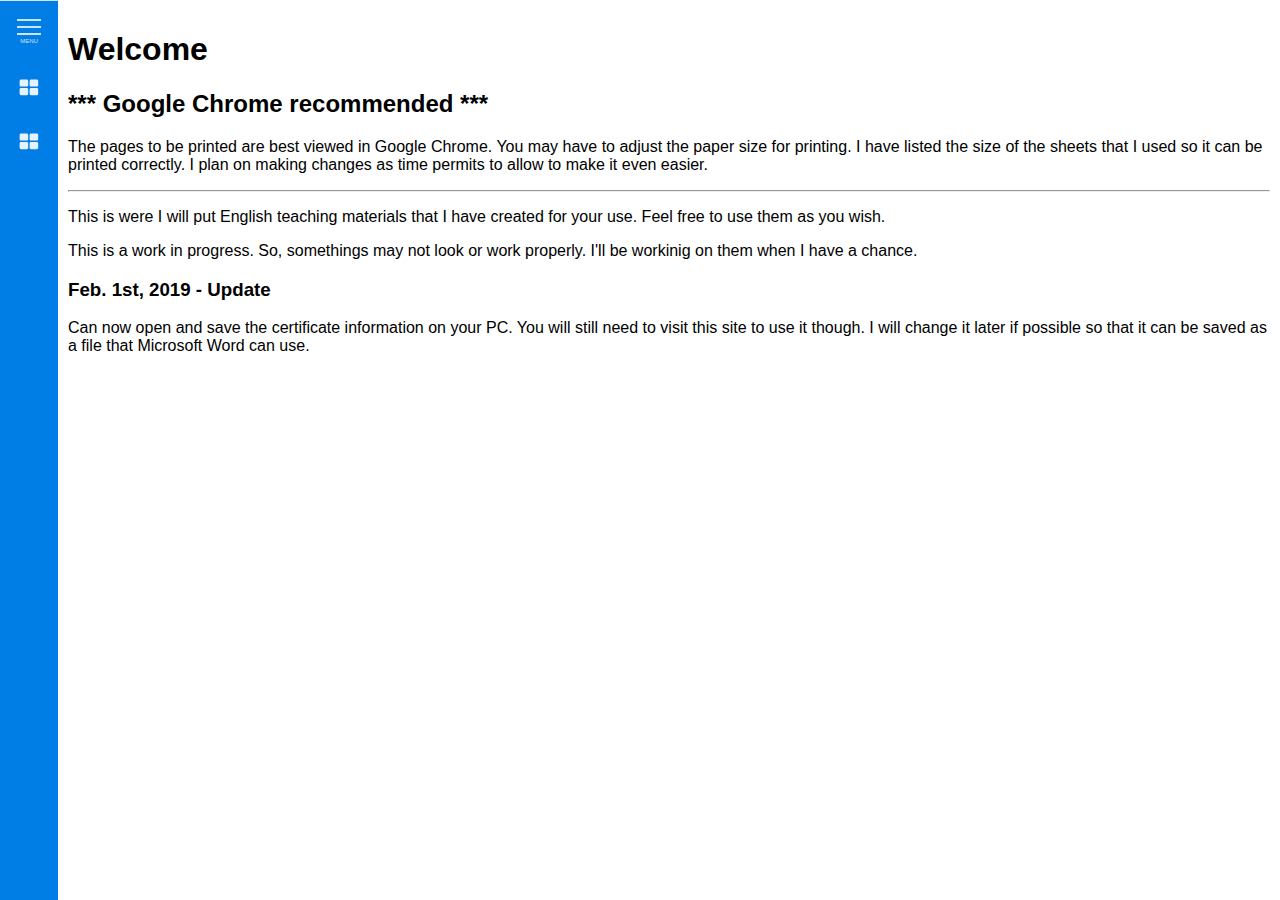
<file: index.html>
<!DOCTYPE html>
<html>
<head>
<meta http-equiv="Content-Type" content="text/html; charset=utf-8"/>
<link rel="stylesheet" type="text/css" href="css/menu.css">
<title>English ALT Stuff</title>
<style>
</style>
</head>
<body>
<input id="hamburger" class="hamburger" type="checkbox" />
<label for="hamburger" class="hamburger"><i></i><text><close>close</close><open>menu</open></text></label>
<script language="JavaScript" src="js/menu.js"></script>
<div id="conent" style="padding: 10px; position: absolute; top:0px; bottom: 0px; left: 58px; right: 0px; overflow: scroll;">
	<h1>Welcome</h1>
	<h2>*** Google Chrome recommended ***</h2>
	<p>The pages to be printed are best viewed in Google Chrome.  You may have to adjust the paper size for printing.  I have listed the size of the sheets that I used so it can be printed correctly.  I plan on making changes as time permits to allow to make it even easier.</p>
	<hr>
	<p>This is were I will put English teaching materials that I have created for your use.  Feel free to use them as you wish.</p>
	<p>This is a work in progress.  So, somethings may not look or work properly.  I'll be workinig on them when I have a chance.</p>
	<h3>Feb. 1st, 2019 - Update</h3>
	<p>Can now open and save the certificate information on your PC.  You will still need to visit this site to use it though.  I will change it later if possible so that it can be saved as a file that Microsoft Word can use.</p>
</div>
</body>
</html>
</file>
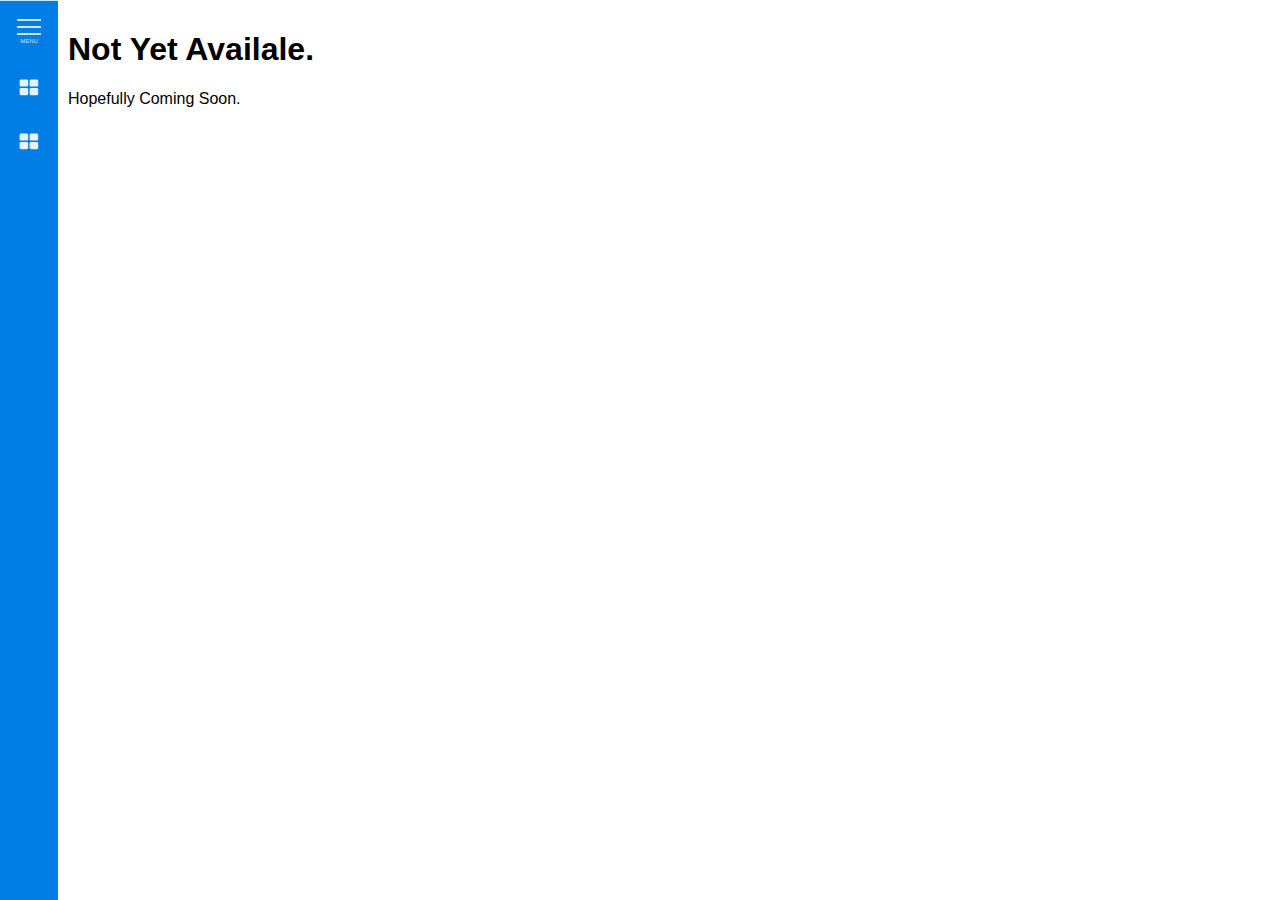
<file: clash.html>
<!DOCTYPE html>
<html>
<head>
<meta http-equiv="Content-Type" content="text/html; charset=utf-8"/>
<link rel="stylesheet" type="text/css" href="css/menu.css">
<title>English ALT - Classroom Clash</title>
<style>
</style>
</head>
<body>
<input id="hamburger" class="hamburger" type="checkbox" />
<label for="hamburger" class="hamburger"><i></i><text><close>close</close><open>menu</open></text></label>
<script language="JavaScript" src="js/menu.js"></script>
<div id="conent" style="padding: 10px; position: absolute; top:0px; bottom: 0px; left: 58px; right: 0px; overflow: scroll;">
	<h1>Not Yet Availale.</h1>
	<p>Hopefully Coming Soon.</p>
</div>
</body>
</html>
</file>
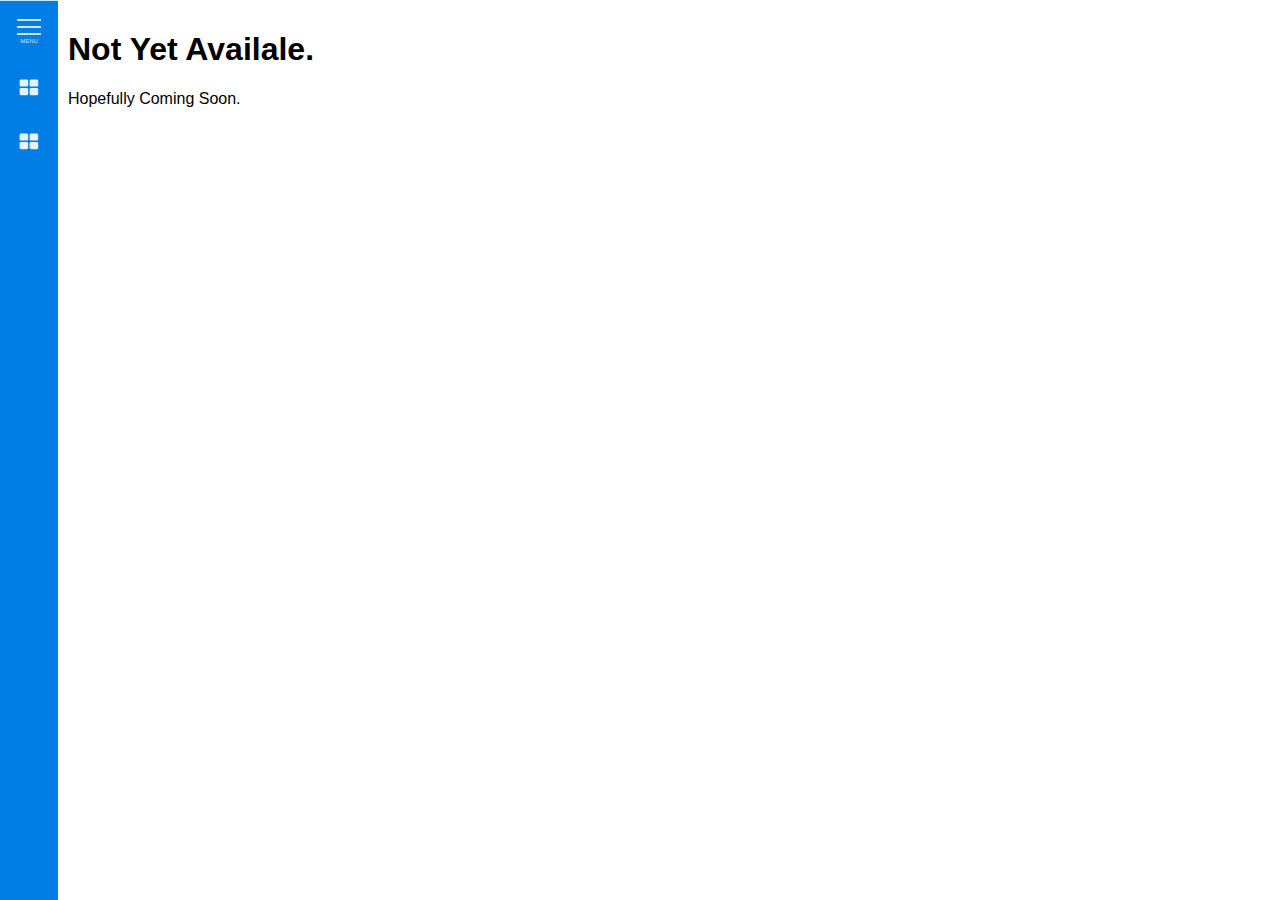
<file: presenter.html>
<!DOCTYPE html>
<html>
<head>
<meta http-equiv="Content-Type" content="text/html; charset=utf-8"/>
<link rel="stylesheet" type="text/css" href="css/menu.css">
<title>English ALT - Presenter</title>
<style>
</style>
</head>
<body>
<input id="hamburger" class="hamburger" type="checkbox" />
<label for="hamburger" class="hamburger"><i></i><text><close>close</close><open>menu</open></text></label>
<script language="JavaScript" src="js/menu.js"></script>
<div id="conent" style="padding: 10px; position: absolute; top:0px; bottom: 0px; left: 58px; right: 0px; overflow: scroll;">
	<h1>Not Yet Availale.</h1>
	<p>Hopefully Coming Soon.</p>
</div>
</body>
</html>
</file>
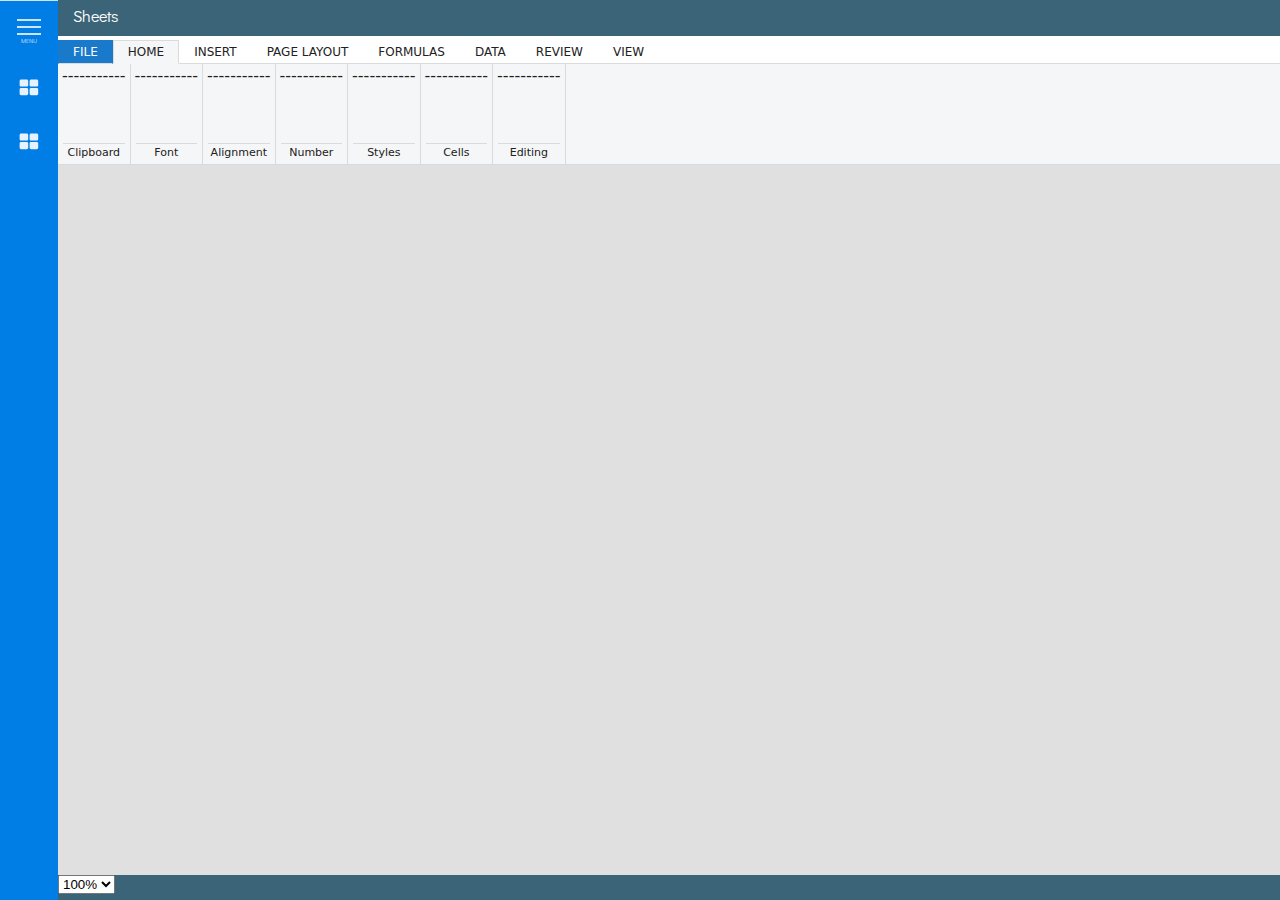
<file: sheets.html>
<!DOCTYPE html>
<html>
<head>
<meta http-equiv="Content-Type" content="text/html; charset=utf-8"/>
<link rel="stylesheet" type="text/css" href="css/menu.css">
<link rel="stylesheet" type="text/css" href="css/paper.css">
<link rel="stylesheet" type="text/css" href="css/ribbonui.css">
<title>English ALT - Spreadsheets</title>
<style>
</style>
</head>
<body>
<input id="hamburger" class="hamburger" type="checkbox" />
<label for="hamburger" class="hamburger"><i></i><text><close>close</close><open>menu</open></text></label>
<script language="JavaScript" src="js/menu.js"></script>
	<div id="header" class="no-print" style="position:absolute; top:0px; left:58px; right: 0px; height:165px;overflow:hidden;">
		<titlebar>Sheets<div class="buttons"><span class="btn-min"></span><span class="btn-max"></span><span class="btn-close"></span></div></titlebar>
		<ribbonui>
			<ribbontabs>
				<button class="tablinks tabfile" onclick="openRibbonTab(event, 'File')">File</button>
				<button class="tablinks" onclick="openRibbonTab(event, 'Home')" id="defaultOpen">Home</button>
				<button class="tablinks" onclick="openRibbonTab(event, 'Insert')" id="defaultOpen">Insert</button>
				<button class="tablinks" onclick="openRibbonTab(event, 'Page')" id="defaultOpen">Page Layout</button>
				<button class="tablinks" onclick="openRibbonTab(event, 'Formulas')" id="defaultOpen">Formulas</button>
				<button class="tablinks" onclick="openRibbonTab(event, 'Data')" id="defaultOpen">Data</button>
				<button class="tablinks" onclick="openRibbonTab(event, 'Review')" id="defaultOpen">Review</button>
				<button class="tablinks" onclick="openRibbonTab(event, 'View')" id="defaultOpen">View</button>
			</ribbontabs>
			<ribboncontents>
				<div id="File" class="ribboncontent">
					File 
				</div>
				<div id="Home" class="ribboncontent">
					<ribbongroup title="Clipboard">
						-----------
					</ribbongroup>
					<ribbongroup title="Font">
						-----------
					</ribbongroup>
					<ribbongroup title="Alignment">
						-----------
					</ribbongroup>
					<ribbongroup title="Number">
						-----------
					</ribbongroup>
					<ribbongroup title="Styles">
						-----------
					</ribbongroup>
					<ribbongroup title="Cells">
						-----------
					</ribbongroup>
					<ribbongroup title="Editing">
						-----------
					</ribbongroup>
				</div>
				<div id="Insert" class="ribboncontent">
					<ribbongroup title="Tables">
						-----------
					</ribbongroup>
					<ribbongroup title="Illustrations">
						-----------
					</ribbongroup>
					<ribbongroup title="Add-ins">
						-----------
					</ribbongroup>
					<ribbongroup title="Charts">
						-----------
					</ribbongroup>
					<ribbongroup title="Sparklines">
						-----------
					</ribbongroup>
					<ribbongroup title="Filters">
						-----------
					</ribbongroup>
					<ribbongroup title="Links">
						-----------
					</ribbongroup>
					<ribbongroup title="Text">
						-----------
					</ribbongroup>
					<ribbongroup title="Symbols">
						-----------
					</ribbongroup>
				</div>
				<div id="Page" class="ribboncontent">
					<ribbongroup title="Themes">
						-----------
					</ribbongroup>
					<ribbongroup title="Page Setup">
						-----------
					</ribbongroup>
					<ribbongroup title="Scale to Fit">
						-----------
					</ribbongroup>
					<ribbongroup title="Sheet Options">
						-----------
					</ribbongroup>
					<ribbongroup title="Arrange">
						-----------
					</ribbongroup>
				</div>
				<div id="Formulas" class="ribboncontent">
					<ribbongroup title="Function Library">
						-----------
					</ribbongroup>
					<ribbongroup title="Defined Names">
						-----------
					</ribbongroup>
					<ribbongroup title="Formula Auditing">
						-----------
					</ribbongroup>
					<ribbongroup title="Calculation">
						-----------
					</ribbongroup>
				</div>
				<div id="Data" class="ribboncontent">
					<ribbongroup title="Get External Data">
						-----------
					</ribbongroup>
					<ribbongroup title="Connections">
						-----------
					</ribbongroup>
					<ribbongroup title="Sort & Filter">
						-----------
					</ribbongroup>
					<ribbongroup title="Data Tools">
						-----------
					</ribbongroup>
					<ribbongroup title="Outline">
						-----------
					</ribbongroup>
				</div>
				<div id="Review" class="ribboncontent">
					<ribbongroup title="Proofing">
						-----------
					</ribbongroup>
					<ribbongroup title="Lanuage">
						-----------
					</ribbongroup>
					<ribbongroup title="Comments">
						-----------
					</ribbongroup>
					<ribbongroup title="Canges">
						-----------
					</ribbongroup>
				</div>
				<div id="View" class="ribboncontent">
					<ribbongroup title="Workbook Views">
						-----------
					</ribbongroup>
					<ribbongroup title="Show">
						-----------
					</ribbongroup>
					<ribbongroup title="Zoom">
						-----------
					</ribbongroup>
					<ribbongroup title="Window">
						-----------
					</ribbongroup>
					<ribbongroup title="Macros">
						-----------
					</ribbongroup>
				</div>
			</ribboncontents>
		</ribbonui>
	</div>
	<div id="docspace">
	<div id="content" style="padding: 10px; position: absolute; top:0px; bottom: 0px; left: 58px; right: 0px; overflow: scroll;">
	</div>
	</div>
    <div id="footer"  class="no-print" style="position:absolute; bottom:0px; height:25px; left:58px; right: 0px; overflow:hidden; background-color: #3c6478;">
		<select id="doczoom">
			<option value=".25">25%</option>
			<option value=".50">50%</option>
			<option value=".75">75%</option>
			<option value="1" selected>100%</option>
			<option value="1.25">125%</option>
			<option value="1.5">150%</option>
			<option value="1.75">175%</option>
			<option value="2">200%</option>
		</select>
    </div>



<script>
function openRibbonTab(evt, tabName) {
  var i, tabcontent, tablinks;
  tabcontent = document.getElementsByClassName("ribboncontent");
  for (i = 0; i < tabcontent.length; i++) {
    tabcontent[i].style.display = "none";
  }
  tablinks = document.getElementsByClassName("tablinks");
  for (i = 0; i < tablinks.length; i++) {
    tablinks[i].className = tablinks[i].className.replace(" tabactive", "");
  }
  document.getElementById(tabName).style.display = "block";
  if(tabName != "File") evt.currentTarget.className += " tabactive";}

//  Get the element with id="defaultOpen" and click on it
document.getElementById("defaultOpen").click();
</script>
<script>
document.getElementById("doczoom").addEventListener("change", docZoom);

function docZoom() {
  var selval = document.getElementById("doczoom").value;
  var elem = document.getElementById("content");

	elem.style.zoom = selval;
	elem.style.MozTransform = 'scale(' + selval + ')';
}
</script>

</body>
</html>
</file>
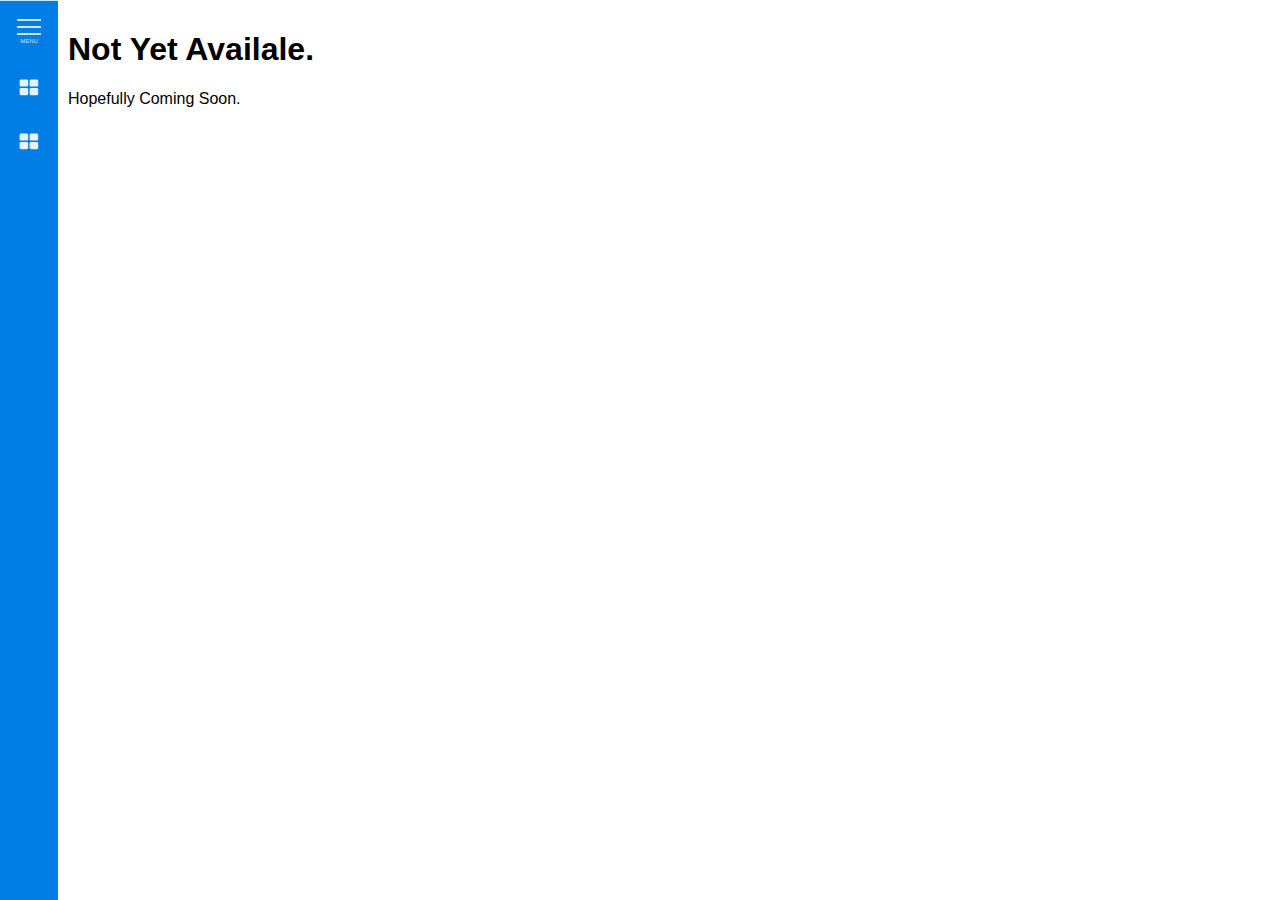
<file: trivia.html>
<!DOCTYPE html>
<html>
<head>
<meta http-equiv="Content-Type" content="text/html; charset=utf-8"/>
<link rel="stylesheet" type="text/css" href="css/menu.css">
<title>English ALT - Trivia</title>
<style>
</style>
</head>
<body>
<input id="hamburger" class="hamburger" type="checkbox" />
<label for="hamburger" class="hamburger"><i></i><text><close>close</close><open>menu</open></text></label>
<script language="JavaScript" src="js/menu.js"></script>
<div id="conent" style="padding: 10px; position: absolute; top:0px; bottom: 0px; left: 58px; right: 0px; overflow: scroll;">
	<h1>Not Yet Availale.</h1>
	<p>Hopefully Coming Soon.</p>
</div>
</body>
</html>
</file>
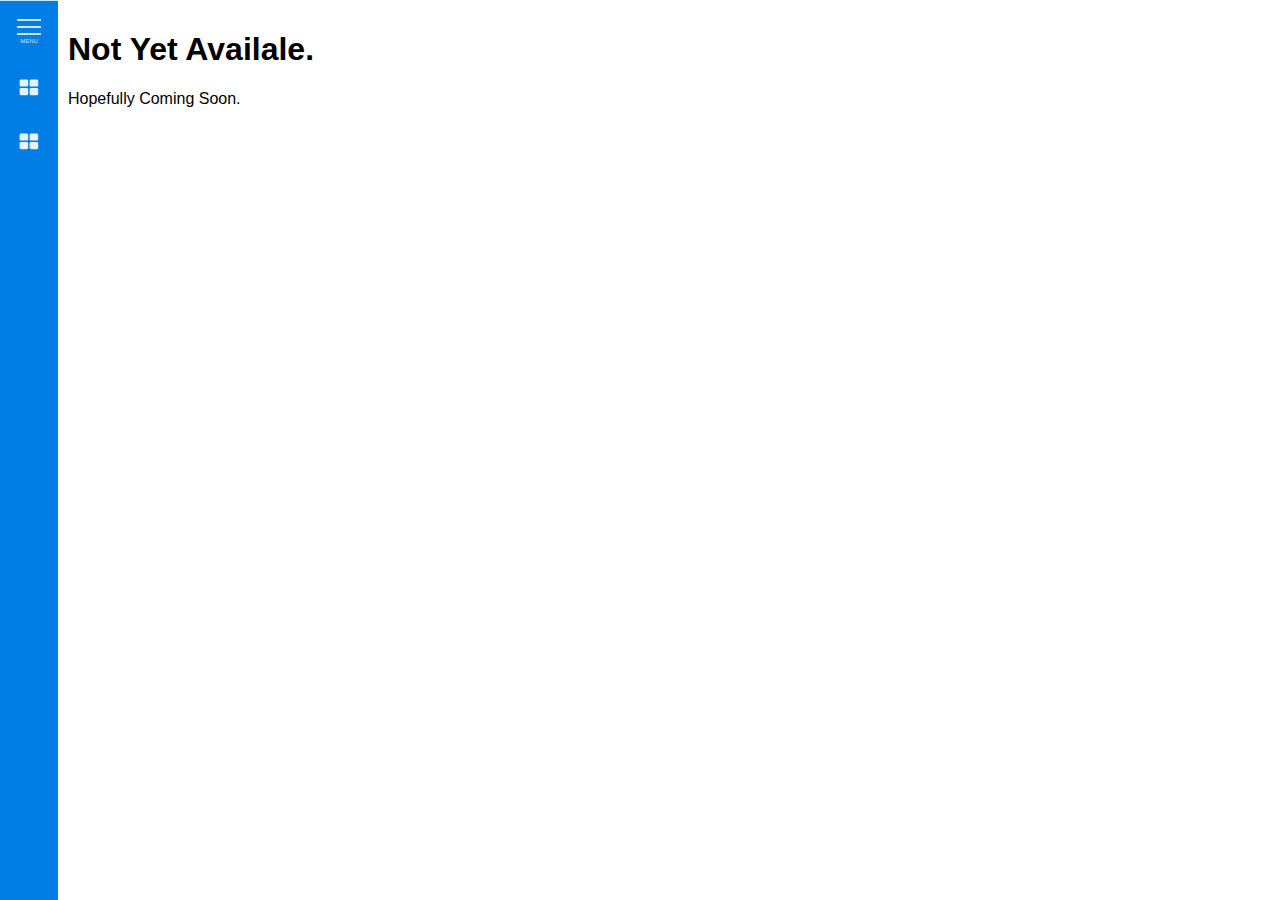
<file: wheel.html>
<!DOCTYPE html>
<html>
<head>
<meta http-equiv="Content-Type" content="text/html; charset=utf-8"/>
<link rel="stylesheet" type="text/css" href="css/menu.css">
<title>English ALT - Wheel of Knowledge</title>
<style>
</style>
</head>
<body>
<input id="hamburger" class="hamburger" type="checkbox" />
<label for="hamburger" class="hamburger"><i></i><text><close>close</close><open>menu</open></text></label>
<script language="JavaScript" src="js/menu.js"></script>
<div id="conent" style="padding: 10px; position: absolute; top:0px; bottom: 0px; left: 58px; right: 0px; overflow: scroll;">
	<h1>Not Yet Availale.</h1>
	<p>Hopefully Coming Soon.</p>
</div>
</body>
</html>
</file>
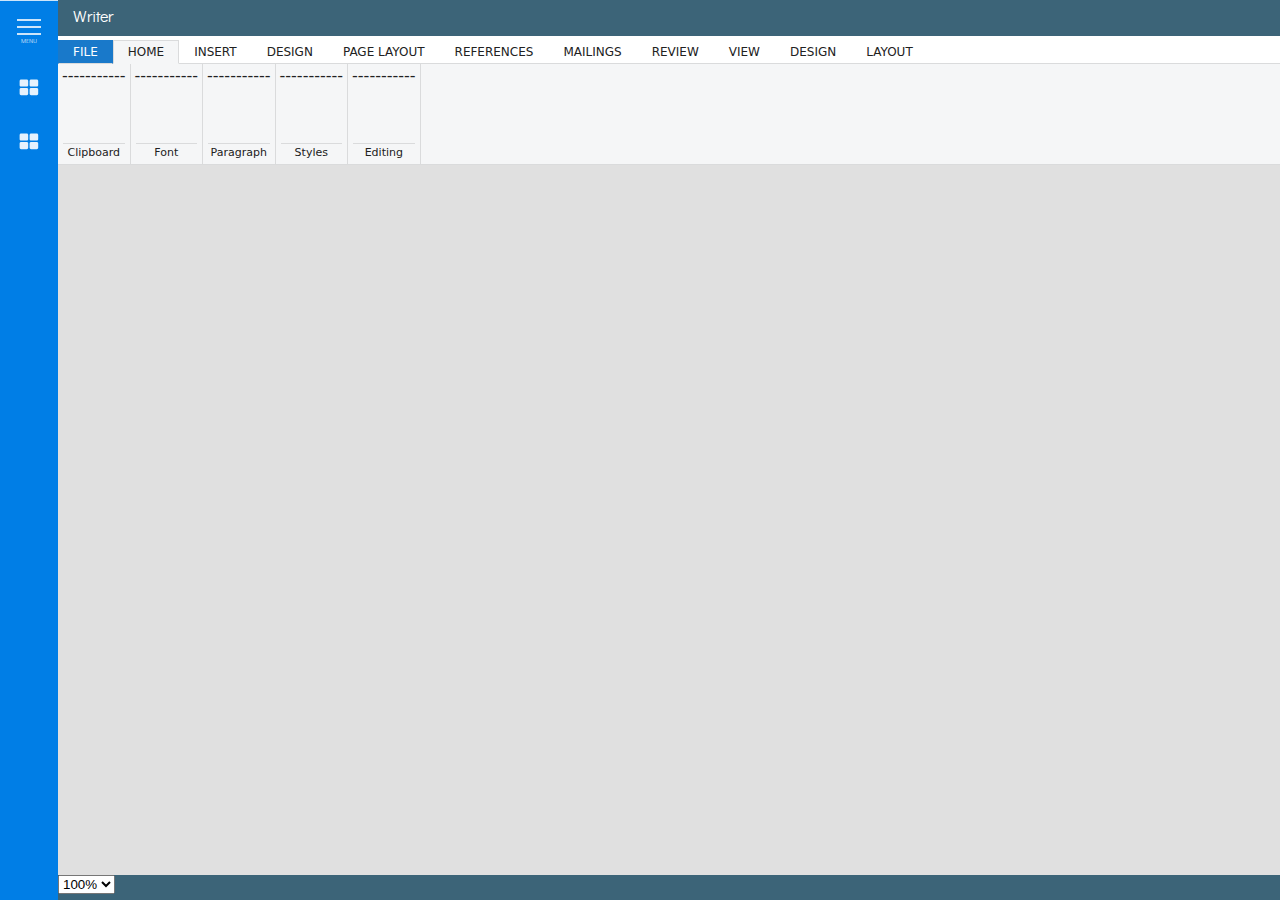
<file: writer.html>
<!DOCTYPE html>
<html>
<head>
<meta http-equiv="Content-Type" content="text/html; charset=utf-8"/>
<title>English ALT - Writer</title>
<link rel="stylesheet" type="text/css" href="css/menu.css">
<link rel="stylesheet" type="text/css" href="css/paper.css">
<link rel="stylesheet" type="text/css" href="css/ribbonui.css">
<style>
.upload-btn-wrapper {
	posiion: relative;
	overflow: hidden;
	display: inline-block;
	margin: 0;
	padding: 0;
}

.btn {
	border: 2px solid gray;
	color: gray;
	background-color: white;
	padding: 8px 20px;
	border-radius: 8px;
	font-size: 10px;
	font-weight: bold;
}

.upload-btn-wrapper input[type=file] {
	font-size: 100px;
	position: absolute;
	left: 0;
	top: 0;
	opacity: 0;
}
</style>
</head>
<body onload="OpenDoc()">
<input id="hamburger" class="hamburger" type="checkbox" />
<label for="hamburger" class="hamburger"><i></i><text><close>close</close><open>menu</open></text></label>
<script language="JavaScript" src="js/menu.js"></script>


    <div id="header" class="no-print" style="position:absolute; top:0px; left:58px; right: 0px; height:165px;overflow:hidden;">
<titlebar>Writer<div class="buttons"><span class="btn-min"></span><span class="btn-max"></span><span class="btn-close"></span></div></titlebar>
<ribbonui>
	<ribbontabs>
		<button class="tablinks tabfile" onclick="openRibbonTab(event, 'File')">File</button>
		<button class="tablinks" onclick="openRibbonTab(event, 'Home')" id="defaultOpen">Home</button>
		<button class="tablinks" onclick="openRibbonTab(event, 'Insert')">Insert</button>
		<button class="tablinks" onclick="openRibbonTab(event, 'Design')">Design</button>
		<button class="tablinks" onclick="openRibbonTab(event, 'Page')">Page Layout</button>
		<button class="tablinks" onclick="openRibbonTab(event, 'References')">References</button>
		<button class="tablinks" onclick="openRibbonTab(event, 'Mail')">Mailings</button>
		<button class="tablinks" onclick="openRibbonTab(event, 'Review')">Review</button>
		<button class="tablinks" onclick="openRibbonTab(event, 'View')">View</button>
		<button class="tablinks" onclick="openRibbonTab(event, 'TableDesign')">Design</button>
		<button class="tablinks" onclick="openRibbonTab(event, 'TableLayout')">Layout</button>
	</ribbontabs>
	<ribboncontents>
		<div id="File" class="ribboncontent">
			<div style="position: relative; float: left; top: 15px; left: 15px;">
				<label class="btn" for="fileToLoad">Open</label>
				<input style="position: absolute; top: 0; left: 0; width: 0; height: 0;" id="fileToLoad" name="file" type="file"  onchange="loadAsText()" />&nbsp;|&nbsp;
				<button class="btn" onclick="saveAsFile()">Save</button>
			</div>

		</div>
		<div id="Home" class="ribboncontent">
			<ribbongroup title="Clipboard">
				-----------
			</ribbongroup>
			<ribbongroup title="Font">
				-----------<br>
			</ribbongroup>
			<ribbongroup title="Paragraph">
				-----------<br>
			</ribbongroup>
			<ribbongroup title="Styles">
				-----------<br>
			</ribbongroup>
			<ribbongroup title="Editing">
				-----------<br>
			</ribbongroup>
		</div>
		<div id="Insert" class="ribboncontent">
			<ribbongroup title="Pages">
				-----------<br>
			</ribbongroup>
			<ribbongroup title="Tables">
				-----------<br>
			</ribbongroup>
			<ribbongroup title="Illustrations">
				-----------<br>
			</ribbongroup>
			<ribbongroup title="Add-ins">
				-----------<br>
			</ribbongroup>
			<ribbongroup title="Media">
				-----------<br>
			</ribbongroup>
			<ribbongroup title="Links">
				-----------<br>
			</ribbongroup>
			<ribbongroup title="Comments">
				-----------<br>
			</ribbongroup>
			<ribbongroup title="Header & Footer">
				-----------<br>
			</ribbongroup>
			<ribbongroup title="Text">
				-----------<br>
			</ribbongroup>
			<ribbongroup title="Symbols">
				-----------<br>
			</ribbongroup>
		</div>
		<div id="Design" class="ribboncontent">
			<ribbongroup title="Document Formatiing">
				-----------<br>
			</ribbongroup>
			<ribbongroup title="Page Background">
				-----------<br>
			</ribbongroup>
		</div>
		<div id="Page" class="ribboncontent">
			<ribbongroup title="Page Setup">
				-----------<br>
			</ribbongroup>
			<ribbongroup title="Paragraph">
				-----------<br>
			</ribbongroup>
			<ribbongroup title="Arrange">
				-----------<br>
			</ribbongroup>
		</div>
		<div id="References" class="ribboncontent">
			<ribbongroup title="Table of Contents">
				-----------<br>
			</ribbongroup>
			<ribbongroup title="Footnotes">
				-----------<br>
			</ribbongroup>
			<ribbongroup title="Citations & Bibliograhy">
				-----------<br>
			</ribbongroup>
			<ribbongroup title="Captions">
				-----------<br>
			</ribbongroup>
			<ribbongroup title="Index">
				-----------<br>
			</ribbongroup>
			<ribbongroup title="Types of Authorities">
				-----------<br>
			</ribbongroup>
		</div>
		<div id="Mail" class="ribboncontent">
			<ribbongroup title="Create">
				-----------<br>
			</ribbongroup>
			<ribbongroup title="Start Mail Merge">
				-----------<br>
			</ribbongroup>
			<ribbongroup title="Write & Insert Fields">
				-----------<br>
			</ribbongroup>
			<ribbongroup title="Preview Results">
				-----------<br>
			</ribbongroup>
			<ribbongroup title="Finish">
				-----------<br>
			</ribbongroup>
		</div>
		<div id="Review" class="ribboncontent">
			<ribbongroup title="Proofing">
				-----------<br>
			</ribbongroup>
			<ribbongroup title="Language">
				-----------<br>
			</ribbongroup>
			<ribbongroup title="Comments">
				-----------<br>
			</ribbongroup>
			<ribbongroup title="Tracking">
				-----------<br>
			</ribbongroup>
			<ribbongroup title="Changes">
				-----------<br>
			</ribbongroup>
			<ribbongroup title="Compare">
				-----------<br>
			</ribbongroup>
			<ribbongroup title="Protect">
				-----------<br>
			</ribbongroup>
		</div>
		<div id="View" class="ribboncontent">
			<ribbongroup title="Views">
				-----------<br>
			</ribbongroup>
			<ribbongroup title="Show">
				-----------<br>
			</ribbongroup>
			<ribbongroup title="Zoom">
				-----------<br>
			</ribbongroup>
			<ribbongroup title="Window">
				-----------<br>
			</ribbongroup>
			<ribbongroup title="Macros">
				-----------<br>
			</ribbongroup>
		</div>
		<div id="TableDesign" class="ribboncontent">
			<ribbongroup title="Table Style Options">
				-----------<br>
			</ribbongroup>
			<ribbongroup title="Table Styles">
				-----------<br>
			</ribbongroup>
			<ribbongroup title="Borders">
				-----------<br>
			</ribbongroup>
		</div>
		<div id="TableLayout" class="ribboncontent">
			<ribbongroup title="Table">
				-----------<br>
			</ribbongroup>
			<ribbongroup title="Draw">
				-----------<br>
			</ribbongroup>
			<ribbongroup title="Rows & Columns">
				-----------<br>
			</ribbongroup>
			<ribbongroup title="Merge">
				-----------<br>
			</ribbongroup>
			<ribbongroup title="Cell Size">
				-----------<br>
			</ribbongroup>
			<ribbongroup title="Alignment">
				-----------<br>
			</ribbongroup>
			<ribbongroup title="Data">
				-----------<br>
			</ribbongroup>
		</div>
	</ribboncontents>
</ribbonui>
    </div>
	<div id="docspace">
    <div id="content">
   </div>
    </div>
    <div id="footer"  class="no-print" style="position:absolute; bottom:0px; height:25px; left:58px; right: 0px; overflow:hidden; background-color: #3c6478;">
		<select id="doczoom">
			<option value=".25">25%</option>
			<option value=".50">50%</option>
			<option value=".75">75%</option>
			<option value="1" selected>100%</option>
			<option value="1.25">125%</option>
			<option value="1.5">150%</option>
			<option value="1.75">175%</option>
			<option value="2">200%</option>
		</select>
    </div>




<script>
function openRibbonTab(evt, tabName) {
  var i, tabcontent, tablinks;
  tabcontent = document.getElementsByClassName("ribboncontent");
  for (i = 0; i < tabcontent.length; i++) {
    tabcontent[i].style.display = "none";
  }
  tablinks = document.getElementsByClassName("tablinks");
  for (i = 0; i < tablinks.length; i++) {
    tablinks[i].className = tablinks[i].className.replace(" tabactive", "");
  }
  document.getElementById(tabName).style.display = "block";
  if(tabName != "File") evt.currentTarget.className += " tabactive";}

//  Get the element with id="defaultOpen" and click on it
document.getElementById("defaultOpen").click();
</script>
<script>
document.getElementById("doczoom").addEventListener("change", docZoom);

function docZoom() {
  var selval = document.getElementById("doczoom").value;
  var elem = document.getElementById("content");

	elem.style.zoom = selval;
	elem.style.MozTransform = 'scale(' + selval + ')';
}

 function OpenDoc(e){
// e.preventDefault();
 
 	var url = window.location.href;
	var urld = new URL(url);
	var dir = url.substring(0, url.lastIndexOf("/")+1);
	var doc = dir + "doc/" + urld.searchParams.get("doc") + ".txt";
 
 if(urld.searchParams.get("doc") != null)
 {
  var con = document.getElementById('content');
  var xhr = new XMLHttpRequest();
  xhr.onreadystatechange = function(e) {
     if(xhr.readyState == 4 && xhr.status == 200) {
     con.innerHTML = xhr.responseText;
     }
     }

  xhr.open("GET",doc, true);
     xhr.setRequestHeader('Content-type', 'text/html');
  xhr.send();
 }
 
 document.body.classList.add(urld.searchParams.get('size'));
 if(urld.searchParams.get('or') == "l")
 {
	document.body.classList.add("landscape");
 }
}












function loadAsText()
{
    var fileToLoad = document.getElementById("fileToLoad").files[0];
 
    var fileReader = new FileReader();
    fileReader.onload = function(fileLoadedEvent) 
    {
        var textFromFileLoaded = fileLoadedEvent.target.result;
		document.getElementById("content").innerHTML = textFromFileLoaded;
   };
    fileReader.readAsText(fileToLoad, "UTF-8");
}

















function destroyClickedElement(event)
{
    document.body.removeChild(event.target);
}

function saveAsFile()
{
    var textToSave	= document.getElementById("content").innerHTML;
    var textToSaveAsBlob = new Blob([textToSave], {type:"text/plain"});
    var textToSaveAsURL = window.URL.createObjectURL(textToSaveAsBlob);
//    var fileNameToSaveAs = document.getElementById("inputFileNameToSaveAs").value;
 
    var downloadLink = document.createElement("a");
//    downloadLink.download = fileNameToSaveAs;
    downloadLink.download = "";
    downloadLink.innerHTML = "Download File";
    downloadLink.href = textToSaveAsURL;
    downloadLink.onclick = destroyClickedElement;
    downloadLink.style.display = "none";
    document.body.appendChild(downloadLink);
 
    downloadLink.click();
}

</script>



<script>
function FillBoxes()
{
	document.getElementById("jp1b").innerHTML = document.getElementById("jp1a").innerHTML;   document.getElementById("jp1c").innerHTML = document.getElementById("jp1a").innerHTML;   document.getElementById("jp1d").innerHTML = document.getElementById("jp1a").innerHTML;
	document.getElementById("jp2b").innerHTML = document.getElementById("jp2a").innerHTML;   document.getElementById("jp2c").innerHTML = document.getElementById("jp2a").innerHTML;   document.getElementById("jp2d").innerHTML = document.getElementById("jp2a").innerHTML;
	document.getElementById("jp3b").innerHTML = document.getElementById("jp3a").innerHTML;   document.getElementById("jp3c").innerHTML = document.getElementById("jp3a").innerHTML;   document.getElementById("jp3d").innerHTML = document.getElementById("jp3a").innerHTML;
	document.getElementById("jp4b").innerHTML = document.getElementById("jp4a").innerHTML;   document.getElementById("jp4c").innerHTML = document.getElementById("jp4a").innerHTML;   document.getElementById("jp4d").innerHTML = document.getElementById("jp4a").innerHTML;
	document.getElementById("jp5b").innerHTML = document.getElementById("jp5a").innerHTML;   document.getElementById("jp5c").innerHTML = document.getElementById("jp5a").innerHTML;   document.getElementById("jp5d").innerHTML = document.getElementById("jp5a").innerHTML;
	document.getElementById("jp6b").innerHTML = document.getElementById("jp6a").innerHTML;   document.getElementById("jp6c").innerHTML = document.getElementById("jp6a").innerHTML;   document.getElementById("jp6d").innerHTML = document.getElementById("jp6a").innerHTML;
	document.getElementById("jp7b").innerHTML = document.getElementById("jp7a").innerHTML;   document.getElementById("jp7c").innerHTML = document.getElementById("jp7a").innerHTML;   document.getElementById("jp7d").innerHTML = document.getElementById("jp7a").innerHTML;
	document.getElementById("jp8b").innerHTML = document.getElementById("jp8a").innerHTML;   document.getElementById("jp8c").innerHTML = document.getElementById("jp8a").innerHTML;   document.getElementById("jp8d").innerHTML = document.getElementById("jp8a").innerHTML;
	document.getElementById("jp9b").innerHTML = document.getElementById("jp9a").innerHTML;   document.getElementById("jp9c").innerHTML = document.getElementById("jp9a").innerHTML;   document.getElementById("jp9d").innerHTML = document.getElementById("jp9a").innerHTML;
	document.getElementById("jp10b").innerHTML = document.getElementById("jp10a").innerHTML; document.getElementById("jp10c").innerHTML = document.getElementById("jp10a").innerHTML; document.getElementById("jp10d").innerHTML = document.getElementById("jp10a").innerHTML;
	document.getElementById("jp11b").innerHTML = document.getElementById("jp11a").innerHTML; document.getElementById("jp11c").innerHTML = document.getElementById("jp11a").innerHTML; document.getElementById("jp11d").innerHTML = document.getElementById("jp11a").innerHTML;
	document.getElementById("jp12b").innerHTML = document.getElementById("jp12a").innerHTML; document.getElementById("jp12c").innerHTML = document.getElementById("jp12a").innerHTML; document.getElementById("jp12d").innerHTML = document.getElementById("jp12a").innerHTML;
	document.getElementById("jp13b").innerHTML = document.getElementById("jp13a").innerHTML; document.getElementById("jp13c").innerHTML = document.getElementById("jp13a").innerHTML; document.getElementById("jp13d").innerHTML = document.getElementById("jp13a").innerHTML;
	document.getElementById("jp14b").innerHTML = document.getElementById("jp14a").innerHTML; document.getElementById("jp14c").innerHTML = document.getElementById("jp14a").innerHTML; document.getElementById("jp14d").innerHTML = document.getElementById("jp14a").innerHTML;
	document.getElementById("jp15b").innerHTML = document.getElementById("jp15a").innerHTML; document.getElementById("jp15c").innerHTML = document.getElementById("jp15a").innerHTML; document.getElementById("jp15d").innerHTML = document.getElementById("jp15a").innerHTML;
	document.getElementById("jp16b").innerHTML = document.getElementById("jp16a").innerHTML; document.getElementById("jp16c").innerHTML = document.getElementById("jp16a").innerHTML; document.getElementById("jp16d").innerHTML = document.getElementById("jp16a").innerHTML;
	document.getElementById("jp17b").innerHTML = document.getElementById("jp17a").innerHTML; document.getElementById("jp17c").innerHTML = document.getElementById("jp17a").innerHTML; document.getElementById("jp17d").innerHTML = document.getElementById("jp17a").innerHTML;
	document.getElementById("jp18b").innerHTML = document.getElementById("jp18a").innerHTML; document.getElementById("jp18c").innerHTML = document.getElementById("jp18a").innerHTML; document.getElementById("jp18d").innerHTML = document.getElementById("jp18a").innerHTML;
	document.getElementById("jp19b").innerHTML = document.getElementById("jp19a").innerHTML; document.getElementById("jp19c").innerHTML = document.getElementById("jp19a").innerHTML; document.getElementById("jp19d").innerHTML = document.getElementById("jp19a").innerHTML;
	document.getElementById("jp20b").innerHTML = document.getElementById("jp20a").innerHTML; document.getElementById("jp20c").innerHTML = document.getElementById("jp20a").innerHTML; document.getElementById("jp20d").innerHTML = document.getElementById("jp20a").innerHTML;

	document.getElementById("wg1b").innerHTML = document.getElementById("wg1a").innerHTML;   document.getElementById("wg1c").innerHTML = document.getElementById("wg1a").innerHTML;   document.getElementById("wg1d").innerHTML = document.getElementById("wg1a").innerHTML;
	document.getElementById("wg2b").innerHTML = document.getElementById("wg2a").innerHTML;   document.getElementById("wg2c").innerHTML = document.getElementById("wg2a").innerHTML;   document.getElementById("wg2d").innerHTML = document.getElementById("wg2a").innerHTML;
	document.getElementById("wg3b").innerHTML = document.getElementById("wg3a").innerHTML;   document.getElementById("wg3c").innerHTML = document.getElementById("wg3a").innerHTML;   document.getElementById("wg3d").innerHTML = document.getElementById("wg3a").innerHTML;
	document.getElementById("wg4b").innerHTML = document.getElementById("wg4a").innerHTML;   document.getElementById("wg4c").innerHTML = document.getElementById("wg4a").innerHTML;   document.getElementById("wg4d").innerHTML = document.getElementById("wg4a").innerHTML;
	document.getElementById("wg5b").innerHTML = document.getElementById("wg5a").innerHTML;   document.getElementById("wg5c").innerHTML = document.getElementById("wg5a").innerHTML;   document.getElementById("wg5d").innerHTML = document.getElementById("wg5a").innerHTML;
	document.getElementById("wg6b").innerHTML = document.getElementById("wg6a").innerHTML;   document.getElementById("wg6c").innerHTML = document.getElementById("wg6a").innerHTML;   document.getElementById("wg6d").innerHTML = document.getElementById("wg6a").innerHTML;
	document.getElementById("wg7b").innerHTML = document.getElementById("wg7a").innerHTML;   document.getElementById("wg7c").innerHTML = document.getElementById("wg7a").innerHTML;   document.getElementById("wg7d").innerHTML = document.getElementById("wg7a").innerHTML;
	document.getElementById("wg8b").innerHTML = document.getElementById("wg8a").innerHTML;   document.getElementById("wg8c").innerHTML = document.getElementById("wg8a").innerHTML;   document.getElementById("wg8d").innerHTML = document.getElementById("wg8a").innerHTML;
	document.getElementById("wg9b").innerHTML = document.getElementById("wg9a").innerHTML;   document.getElementById("wg9c").innerHTML = document.getElementById("wg9a").innerHTML;   document.getElementById("wg9d").innerHTML = document.getElementById("wg9a").innerHTML;
	document.getElementById("wg10b").innerHTML = document.getElementById("wg10a").innerHTML; document.getElementById("wg10c").innerHTML = document.getElementById("wg10a").innerHTML; document.getElementById("wg10d").innerHTML = document.getElementById("wg10a").innerHTML;
	document.getElementById("wg11b").innerHTML = document.getElementById("wg11a").innerHTML; document.getElementById("wg11c").innerHTML = document.getElementById("wg11a").innerHTML; document.getElementById("wg11d").innerHTML = document.getElementById("wg11a").innerHTML;
	document.getElementById("wg12b").innerHTML = document.getElementById("wg12a").innerHTML; document.getElementById("wg12c").innerHTML = document.getElementById("wg12a").innerHTML; document.getElementById("wg12d").innerHTML = document.getElementById("wg12a").innerHTML;
	document.getElementById("wg13b").innerHTML = document.getElementById("wg13a").innerHTML; document.getElementById("wg13c").innerHTML = document.getElementById("wg13a").innerHTML; document.getElementById("wg13d").innerHTML = document.getElementById("wg13a").innerHTML;
	document.getElementById("wg14b").innerHTML = document.getElementById("wg14a").innerHTML; document.getElementById("wg14c").innerHTML = document.getElementById("wg14a").innerHTML; document.getElementById("wg14d").innerHTML = document.getElementById("wg14a").innerHTML;
	document.getElementById("wg15b").innerHTML = document.getElementById("wg15a").innerHTML; document.getElementById("wg15c").innerHTML = document.getElementById("wg15a").innerHTML; document.getElementById("wg15d").innerHTML = document.getElementById("wg15a").innerHTML;
	document.getElementById("wg16b").innerHTML = document.getElementById("wg16a").innerHTML; document.getElementById("wg16c").innerHTML = document.getElementById("wg16a").innerHTML; document.getElementById("wg16d").innerHTML = document.getElementById("wg16a").innerHTML;
	document.getElementById("wg17b").innerHTML = document.getElementById("wg17a").innerHTML; document.getElementById("wg17c").innerHTML = document.getElementById("wg17a").innerHTML; document.getElementById("wg17d").innerHTML = document.getElementById("wg17a").innerHTML;
	document.getElementById("wg18b").innerHTML = document.getElementById("wg18a").innerHTML; document.getElementById("wg18c").innerHTML = document.getElementById("wg18a").innerHTML; document.getElementById("wg18d").innerHTML = document.getElementById("wg18a").innerHTML;
	document.getElementById("wg19b").innerHTML = document.getElementById("wg19a").innerHTML; document.getElementById("wg19c").innerHTML = document.getElementById("wg19a").innerHTML; document.getElementById("wg19d").innerHTML = document.getElementById("wg19a").innerHTML;
	document.getElementById("wg20b").innerHTML = document.getElementById("wg20a").innerHTML; document.getElementById("wg20c").innerHTML = document.getElementById("wg20a").innerHTML; document.getElementById("wg20d").innerHTML = document.getElementById("wg20a").innerHTML;
}
</script>

</body>
</html>
</file>
<file: css/menu.css>
html {
  font-family: 'Lato', sans-serif;
}

main {
  display: flex;
  justify-content: center;
  align-items: center;
  height: 100vh;
}

input.hamburger {
  display: none;
}

input.hamburger:checked ~ label > i {
  background-color: transparent;
  -webkit-transform: rotate(90deg);
          transform: rotate(90deg);
}

input.hamburger:checked ~ label > i:before {
  -webkit-transform: translate(-50%, 0%) rotate(315deg);
          transform: translate(-50%, 0%) rotate(315deg);
}

input.hamburger:checked ~ label > i:after {
  -webkit-transform: translate(-50%, 0%) rotate(-315deg);
          transform: translate(-50%, 0%) rotate(-315deg);
}

input.hamburger:checked ~ label > div::after {
  width: 100%;
}

input.hamburger:checked ~ label > div::before {
  width: 0;
}

label.hamburger {
  z-index: 9999;
  position: relative;
  display: block;
  height: 50px;
  width: 50px;
}

label.hamburger:hover {
  cursor: pointer;
}

label.hamburger > div {
  font-size: .8em;
}

label.hamburger > div::after, label.hamburger > div::before {
  top: 100%;
  width: 100%;
  text-align: center;
  position: absolute;
  overflow: hidden;
  transition: width .25s .35s, color .45s .35s;
}

label.hamburger > div::after {
  content: 'CLOSE';
  right: 0;
  width: 0;
}

label.hamburger > div::before {
  content: 'OPEN';
  left: 0;
}

label.hamburger > i {
  position: absolute;
  width: 100%;
  height: 2px;
  top: 50%;
  background-color: #222;
  pointer-events: auto;
  transition-duration: .35s;
  transition-delay: .35s;
}

label.hamburger > i:before, label.hamburger > i:after {
  position: absolute;
  display: block;
  width: 100%;
  height: 2px;
  left: 50%;
  background-color: #222;
  content: "";
  transition: -webkit-transform 0.35s;
  transition: transform 0.35s;
  transition: transform 0.35s, -webkit-transform 0.35s;
  -webkit-transform-origin: 50% 50%;
          transform-origin: 50% 50%;
}

label.hamburger > i:before {
  -webkit-transform: translate(-50%, -14px);
          transform: translate(-50%, -14px);
}

label.hamburger > i:after {
  -webkit-transform: translate(-50%, 14px);
          transform: translate(-50%, 14px);
}

html {
  font-family: 'Roboto', sans-serif;
}

body {
  margin: 0;
  overflow-x: hidden;
  height: 100vh;
  width: 100vw;
}

ul {
  list-style: none;
  margin: 0;
  padding: 0;
}

.primnav li:hover, .primnav expand:hover {
  background-color: #66a9e0;
  background-color: rgba(0, 112, 204, 0.6);
}

.primnav {
  position: fixed;
  height: 58px;
  width: 100vw;
  font-size: .8em;
  text-transform: uppercase;
  background-color: #007ee6;
  display: flex;
  flex-direction: column;
  transition: height 246ms .5s ease;
  padding-top: 58px;
  overflow-x: hidden;
  overflow-y: hidden;
  border-top: 1px solid rgba(255, 255, 255, 0.8);
  box-sizing: border-box;
  z-index: 1;
}

@media (min-width: 650px) {
  .primnav {
    height: 100vh;
    width: 58px;
    transition: width 246ms .5s ease;
  }
}

.primnav > ul {
  height: 100%;
  overflow-y: auto;
  overflow-x: hidden;
}

.primnav li {
  font-weight: 400;
  position: relative;
}

.primnav li .tag {
  background-color: #005aa3;
  background-color: rgba(0, 112, 204, 0.8);
  color: rgba(255, 255, 255, 0.8);
  color: #e6e6e6;
  color: rgba(255, 255, 255, 0.9);
  padding: 0 .5em;
  border-radius: 2em;
  margin-left: auto;
  margin-right: .75em;
}

.primnav li a {
  position: relative;
  display: flex;
  align-items: center;
  white-space: nowrap;
  color: white;
  color: rgba(255, 255, 255, 0.8);
  text-decoration: none;
}

.primnav .icon {
  height: 20px;
  flex-shrink: 0;
  width: 20px;
  padding: 19px;
  margin-right: 5px;
  padding-bottom: 15px;
  color: #e6e6e6;
  color: rgba(255, 255, 255, 0.9);
}

.secnav {
  margin-left: 63px;
  border-left: 1px solid black;
  border-left-color: #0065b8;
  border-left-color: rgba(0, 112, 204, 0.9);
  overflow: hidden;
}

.secnav li {
  color: #e6e6e6;
  color: rgba(255, 255, 255, 0.9);
  max-height: 100px;
  transition: max-height .1s;
}

@media (min-width: 650px) {
  .secnav li {
    max-height: 0px;
    transition: max-height .5s .5s;
  }
}

.secnav li a {
  text-transform: initial;
//  display: block;
  display: flex;
  color: inherit;
  padding: .75em 10px;
}

user {
  padding: 5px;
  padding-bottom: 3px;
  flex-shrink: 0;
  position: fixed;
  font-weight: 400;
  right: 0;
  color: white;
  color: rgba(255, 255, 255, 0.9);
  z-index: 99999;
}

user > section {
  display: flex;
  flex-direction: row-reverse;
  align-items: center;
}

user > section > section {
  display: flex;
  flex-direction: column;
  white-space: nowrap;
}

user img {
  height: 51px;
  width: 48px;
  -webkit-clip-path: circle(50% at 50% 50%);
          clip-path: circle(50% at 50% 50%);
  margin-left: 10px;
  min-height: 51px;
  min-width: 48px;
  align-items: flex-end;
}
user name {
  font-weight: 400;
}

user actions {
  padding: .1em 0;
  font-size: .8em;
  display: flex;
  justify-content: flex-end;
}

user actions a {
  padding: 0 .5em;
  color: rgba(255, 255, 255, 0.8);
  text-decoration: none;
}

user actions a:last-child {
  padding-right: 0;
}

content {
  font-family: 'Pacifico', cursive;
  color: rgba(255, 255, 255, 0.9);
  font-size: 8vw;
  letter-spacing: 1px;
  display: flex;
  flex-direction: column;
  justify-content: center;
  align-items: center;
  background-color: #0070cc;
  height: 100%;
  padding-top: 58px;
  box-sizing: border-box;
  position: relative;
}

@media (min-width: 650px) {
  content {
    padding-left: 58px;
    padding-top: 0;
  }
}

.features {
  font-family: 'Lato', sans-serif;
  font-size: 1rem;
  text-transform: uppercase;
}

.features li {
  width: 100%;
  text-align: center;
  padding: .25em;
}

/**
    SCROLLBAR STYLE FOR IE
*/
body {
  scrollbar-base-color: #0070cc;
  scrollbar-3dlight-color: #fff;
  scrollbar-highlight-color: #0070cc;
  scrollbar-track-color: #0070cc;
  scrollbar-arrow-color: #0070cc;
  scrollbar-shadow-color: #0070cc;
  scrollbar-dark-shadow-color: #0070cc;
  -ms-overflow-style: -ms-autohiding-scrollbar;
}

.icon {
  display: inline-block;
  width: 5vw;
  height: 4vw;
  stroke-width: 0;
  stroke: currentColor;
  fill: currentColor;
}

/** hamburger */
input.hamburger {
  display: none;
}

input.hamburger:checked ~ nav.primnav {
  height: 100vh;
}

@media (min-width: 650px) {
  input.hamburger:checked ~ nav.primnav {
    width: 275px;
  }
}

@media (min-width: 650px) {
  input.hamburger:checked ~ nav.primnav .secnav > li {
    max-height: 100px;
  }
  input.hamburger:checked ~ nav.primnav .secnav > li:nth-child(1) {
    transition: max-height 0.5s 0.67s ease-in;
  }
  input.hamburger:checked ~ nav.primnav .secnav > li:nth-child(2) {
    transition: max-height 0.5s 0.69s ease-in;
  }
  input.hamburger:checked ~ nav.primnav .secnav > li:nth-child(3) {
    transition: max-height 0.5s 0.71s ease-in;
  }
  input.hamburger:checked ~ nav.primnav .secnav > li:nth-child(4) {
    transition: max-height 0.5s 0.73s ease-in;
  }
  input.hamburger:checked ~ nav.primnav .secnav > li:nth-child(5) {
    transition: max-height 0.5s 0.75s ease-in;
  }
  input.hamburger:checked ~ nav.primnav .secnav > li:nth-child(6) {
    transition: max-height 0.5s 0.77s ease-in;
  }
  input.hamburger:checked ~ nav.primnav .secnav > li:nth-child(7) {
    transition: max-height 0.5s 0.79s ease-in;
  }
  input.hamburger:checked ~ nav.primnav .secnav > li:nth-child(8) {
    transition: max-height 0.5s 0.81s ease-in;
  }
  input.hamburger:checked ~ nav.primnav .secnav > li:nth-child(9) {
    transition: max-height 0.5s 0.83s ease-in;
  }
  input.hamburger:checked ~ nav.primnav .secnav > li:nth-child(10) {
    transition: max-height 0.5s 0.85s ease-in;
  }
}

input.hamburger:checked ~ label > i {
  background-color: transparent;
  -webkit-transform: rotate(90deg);
          transform: rotate(90deg);
}

input.hamburger:checked ~ label > i:before {
  -webkit-transform: translate(-50%, -50%) rotate(315deg);
          transform: translate(-50%, -50%) rotate(315deg);
}

input.hamburger:checked ~ label > i:after {
  -webkit-transform: translate(-50%, -50%) rotate(-315deg);
          transform: translate(-50%, -50%) rotate(-315deg);
}

input.hamburger:checked ~ label close {
  color: rgba(255, 255, 255, 0.8);
  width: 100%;
}

input.hamburger:checked ~ label open {
  color: rgba(0, 0, 0, 0);
  width: 0;
}

label.hamburger {
  z-index: 9999;
  position: relative;
  display: block;
  height: 24px;
  width: 24px;
}

label.hamburger:hover {
  cursor: pointer;
}

label.hamburger text close,
label.hamburger text open {
  text-transform: uppercase;
  align-text: center;
  position: absolute;
  -webkit-transform: translateY(24px);
          transform: translateY(24px);
  text-align: center;
  overflow: hidden;
  transition: width .25s .35s, color .45s .35s;
  font-size: 6px;
}

label.hamburger text close {
  color: rgba(255, 255, 255, 0.8);
  right: 0;
  width: 0;
}

label.hamburger text open {
  color: rgba(255, 255, 255, 0.8);
  width: 100%;
}

label.hamburger > i {
  position: absolute;
  width: 100%;
  height: 2px;
  top: 50%;
  background-color: rgba(255, 255, 255, 0.8);
  pointer-events: auto;
  transition-duration: .35s;
  transition-delay: .35s;
}

label.hamburger > i:before, label.hamburger > i:after {
  position: absolute;
  display: block;
  width: 100%;
  height: 2px;
  left: 50%;
  background-color: rgba(255, 255, 255, 0.8);
  content: "";
  transition: -webkit-transform 0.35s;
  transition: transform 0.35s;
  transition: transform 0.35s, -webkit-transform 0.35s;
  -webkit-transform-origin: 50% 50%;
          transform-origin: 50% 50%;
}

label.hamburger > i:before {
  -webkit-transform: translate(-50%, -7px);
          transform: translate(-50%, -7px);
}

label.hamburger > i:after {
  -webkit-transform: translate(-50%, 7px);
          transform: translate(-50%, 7px);
}

label.hamburger {
  position: fixed;
  top: 14px;
  left: 17px;
}
</file>
<file: css/paper.css>
@font-face {
    font-family: 'didact_gothicregular';
    src: url([data-uri]) format('woff');
    font-weight: normal;
    font-style: normal;
}


@page { margin: 0; }
body  {
	margin: 0;
	font-family: 'didact_gothicregular';
}

.sheet {
	margin: 0;
//	overflow: hidden;
	position: relative;
	box-sizing: border-box;
	page-break-after: always;
}

/** Paper Sizes **/   /** height - 1 to stop unwanted page breaks **/
body.A3               .sheet { width: 297mm; height: 419mm; }
body.A3.landscape     .sheet { width: 420mm; height: 296mm; }
body.A4               .sheet { width: 210mm; height: 296mm; }
body.A4.landscape     .sheet { width: 297mm; height: 209mm; }
body.A5               .sheet { width: 148mm; height: 209mm; }
body.A5.landscape     .sheet { width: 210mm; height: 147mm; }

body.B4               .sheet { width: 250mm; height: 352mm; }
body.B4.landscape     .sheet { width: 353mm; height: 249mm; }
body.B5               .sheet { width: 176mm; height: 249mm; }
body.B5.landscape     .sheet { width: 250mm; height: 175mm; }

body.JB4              .sheet { width: 257mm; height: 363mm; }
body.JB4.landscape    .sheet { width: 364mm; height: 256mm; }
body.JB5              .sheet { width: 182mm; height: 256mm; }
body.JB5.landscape    .sheet { width: 257mm; height: 181mm; }

body.letter           .sheet { width: 216mm; height: 279mm; }
body.letter.landscape .sheet { width: 280mm; height: 215mm; }
body.legal            .sheet { width: 216mm; height: 356mm; }
body.legal.landscape  .sheet { width: 357mm; height: 215mm; }

/** Padding area **/
.sheet.padding-0mm  { padding:  0mm; }
.sheet.padding-5mm  { padding:  5mm; }
.sheet.padding-10mm { padding: 10mm; }
.sheet.padding-15mm { padding: 15mm; }
.sheet.padding-20mm { padding: 20mm; }
.sheet.padding-25mm { padding: 25mm; }

/** For Screen Preview **/
@media screen {
	body { background: #e0e0e0; }
	.sheet {
		background: white;
		box-shadow: 0 .5mm 2mm rgba(0, 0, 0, .3);
		margin: 5mm auto;
	}
    .no-screen, .no-screen * { display: none !important; width: 0; height: 0; }
	
	#docspace {
		position:absolute;
		top:165px;
		bottom:25px;
		left:58px;
		right: 0px;
		overflow:auto;
	}
	
	#content {
		zoom: 1;
		-moz-transform: scale(1);
		-moz-transform-origin: 0 0;
	}
}

/** Fix for Chromee issune #273306 **/
@media print {
	body {
		margin: 0cm;
		-webkit-print-color-adjust: exact !important;
	}
	
	          body.A3.landscape  { width: 420mm; }
	body.A3,  body.A4.landscape  { width: 297mm; }
	body.A4,  body.A5.landscape  { width: 210mm; }
	body.A5                      { width: 148mm; }

	          body.B4.landscape  { width: 353mm; }
	body.B4,  body.B5.landscape  { width: 250mm; }
	body.B5                      { width: 176mm; }

	          body.JB4.landscape { width: 364mm; }
	body.JB4, body.JB5.landscape { width: 257mm; }
	body.JB5                     { width: 182mm; }

	body.letter, body.legal      { width: 216mm; }
	body.letter.landscape        { width: 280mm; }
	body.legal.landscape         { width: 357mm; }
	
	.no-print, .no-print * { display: none !important; }
	
	#content {
		zoom: 1 !important;
		max-zoom: 1;
		min-zoom: 1;
		-moz-transform: scale(1) !important;
		-moz-transform-origin: 0 0;
	}
}
</file>
<file: css/ribbonui.css>
ribbonui {
	font-family: -apple-system, system-ui, BlinkMacSystemFont, "Segoe UI", "Roboto", "Ubuntu", "Helvetica Neue", sans-serif;
	font-size: 1rem;
    line-height: 1.5;
    font-style: normal;
    font-weight: 400;
    color: #212121;
	margin: 0;
	padding: 0;
	overflow: hidden;
}

titlebar {
    display: -webkit-box;
    display: -ms-flexbox;
    display: flex;
    -webkit-box-orient: horizontal;
    -webkit-box-direction: normal;
    -ms-flex-direction: row;
    flex-direction: row;
    -ms-flex-wrap: nowrap;
    flex-wrap: nowrap;
    -webkit-box-pack: start;
    -ms-flex-pack: start;
    justify-content: flex-start;
    -webkit-box-align: center;
    -ms-flex-align: center;
    align-items: center;
    height: 35px;
    line-height: 35px;
    padding: 0 0 0 15px;
    border-bottom: 1px transparent solid;
    cursor: default;
    vertical-align: middle;
    background-color: #3c6478;
    color: #ffffff;
    -webkit-user-select: none;
    -moz-user-select: none;
    -ms-user-select: none;
    user-select: none;
}

ribbonui {
	background-color: white;
	display: block;
	position: relative;
	top: 0px;
	left: 0px;
	width: 100%;
	height: 130px;
}

ribbontabs {
	position: absolute;

    margin-block-start: 1em;
    margin-block-end: 1em;
    margin-inline-start: 0px;
    margin-inline-end: 0px;
    padding-inline-start: 40px;
	
	display: -webkit-box;
    display: -ms-flexbox;
    display: flex;
    -webkit-box-pack: start;
    -ms-flex-pack: start;
    justify-content: flex-start;
    -webkit-box-align: center;
    -ms-flex-align: center;
    align-items: center;
    list-style: none inside;
    margin: 0;
    padding: 0;
	padding-top: 5px;
    position: relative;
//	width: 100%;
	bottom: 0;
	height: 22px;
    border-bottom: 1px solid #dadbdc;

//	text-transform: uppercase;
}

ribbontabs > button {
    margin: 0;
    padding: 0;
    position: relative;
	outline: none;

	text-transform: uppercase;



	border-top: 0;
	border-left: 1px solid transparent;
    border-right: 1px solid transparent;
    border-bottom: 1px solid #dadbdc;
//	border-bottom: 0;
    display: block;
    height: 24px;
    line-height: 24px;

    text-decoration: none;
    padding: 0 14px;
	font: inherit;
    font-size: 12px;
    background-color: inherit;
    color: inherit;
	text-decoration: none;

	white-space: nowrap;
}

.tabfile {
	border-left: 1px solid transparent;
    border-right: 1px solid transparent;
    border-bottom: 1px solid #dadbdc;
    display: block;
    height: 24px;
    line-height: 24px;

    text-decoration: none;
    padding: 0 14px;
    font-size: 12px;
    background-color: inherit;
    color: inherit;

    background-color: #1979ca;
    color: #ffffff;
}

.tabactive {
	background-color: #f5f6f7;
    border: 1px solid #dadbdc;
    border-bottom-color: transparent;
}

ribboncontents {
    display: block;
    position: relative;
	height: 100px;

	background-color: #f5f6f7;
    border-left: none;
    border-right: none;
	border-bottom: 1px solid #dadbdc;
}

.ribboncontent {
  display: none;
  padding: 0px;
  border: 0;
  position: relative;
  height: 100%;
  overflow-y: hidden;
}

.ribboncontent {
  display: none;
  padding: 0px;
  border: 0;
  position: relative;
  height: 100%;
  overflow-y: hidden;
}

ribbongroup {
	display: block;
	position: relative;
	height: 85px;
	padding: 0 4px 15px 4px;
	float: left;
	border-right: 1px solid #dadbdc;
}

ribbongroup::after {
	content: attr(title);
    display: block;
    position: absolute;
	left: 5px;
	right: 5px;
    bottom: 5px;
    line-height: 18px;
    height: 15px;
    font-size: 11px;
    text-align: center;
    border-top: 1px solid #dadbdc;
}

#content {
	width: 100%;
	height: 100%;
}
</file>
